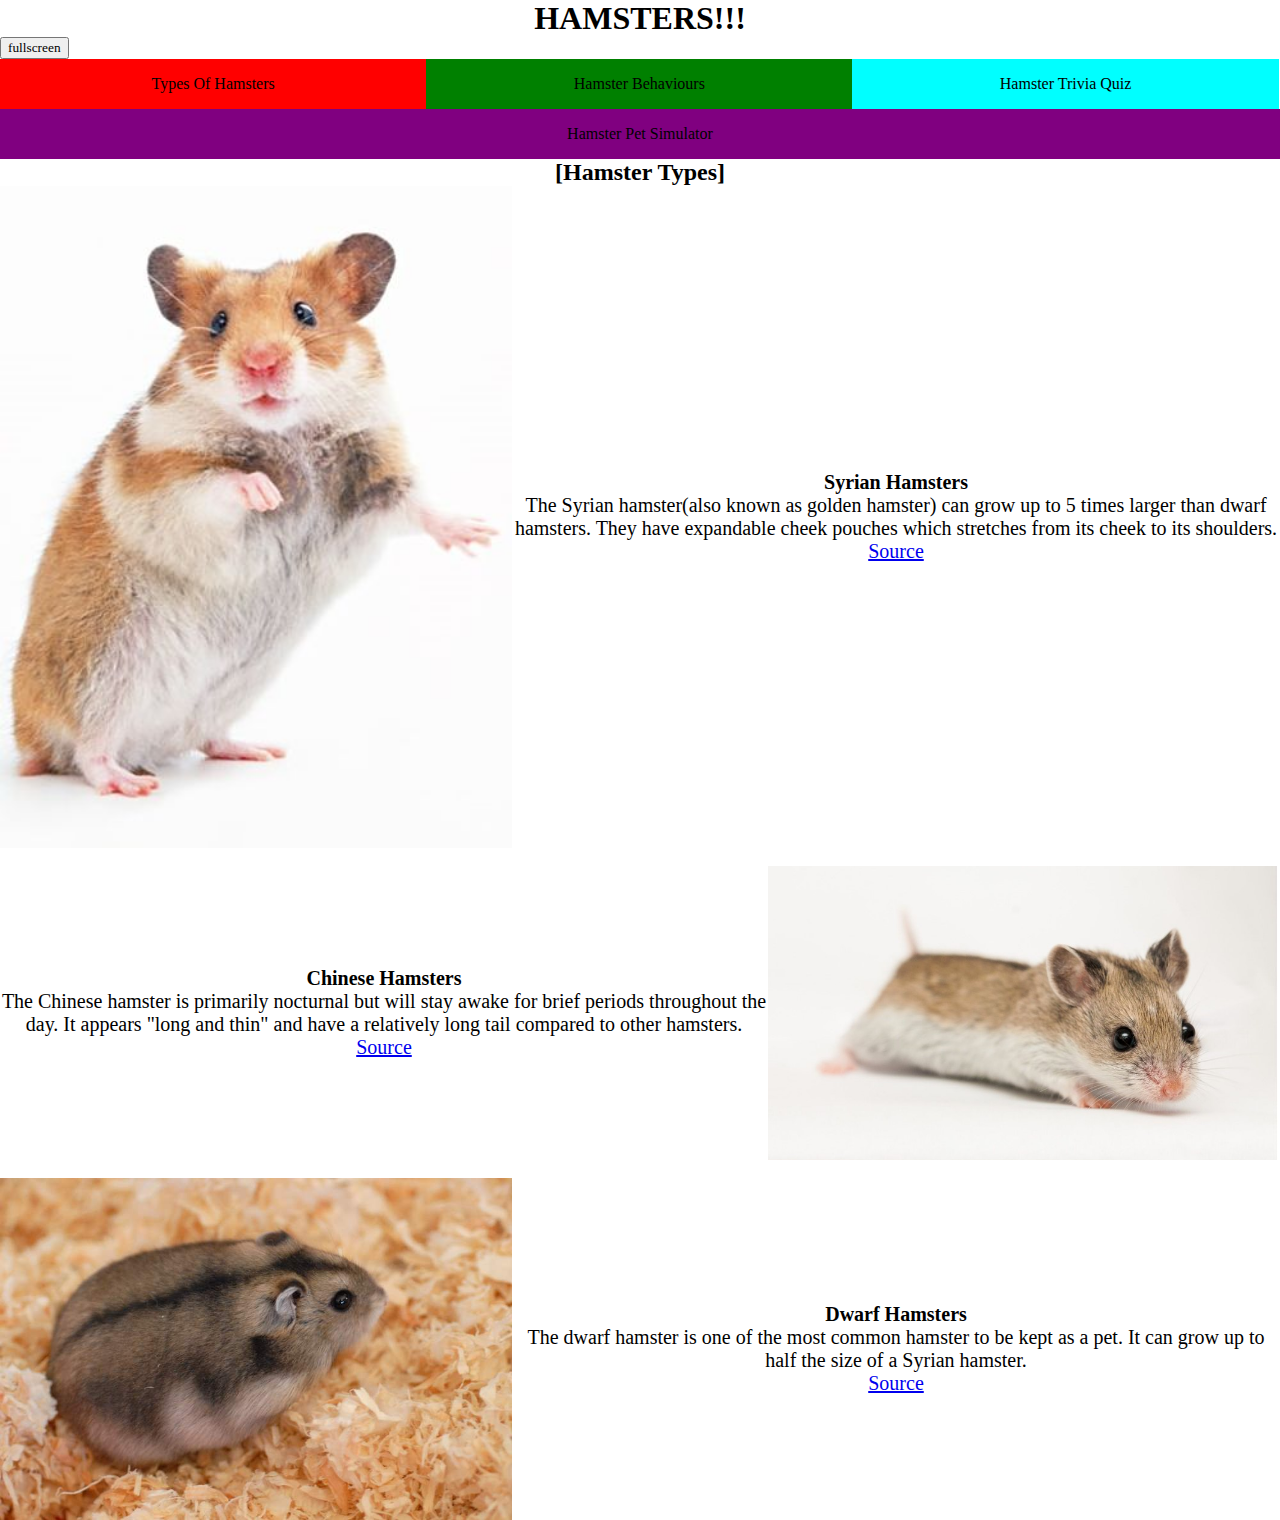
<file: webdevA2/index.html>
<!DOCTYPE html>
<html lang="en">

<head>
    <meta charset="UTF-8">
    <meta name="viewport" content="width=device-width, initial-scale=1.0">
    <title>Launch From Home Screen</title>
    <link rel="stylesheet" href="style.css">
    <meta name="mobile-web-app-capable" content="yes">
    <meta name="apple-mobile-web-app-capable" content="yes">
    <meta name="apple-mobile-web-app-status-bar-style" content="black">
    <meta name="apple-mobile-web-app-title" content="some web app!!!">
    <!-- get icons from https://favicon.io/ -->
    <link rel="icon" type="image/x-icon" href="Icons/favicon.ico">
    <link rel="apple-touch-icon" sizes="180x180" href="Icons/apple-touch-icon.png">
    <link rel="icon" type="image/png" sizes="32x32" href="Icons/favicon-32x32.png">
    <link rel="icon" type="image/png" sizes="16x16" href="Icons/favicon-16x16.png">
    <!--for android-->
    <link rel="manifest" href="Icons/site.webmanifest">
    <script src="script.js" defer></script>
</head>

<body>
    <header>
    <h1 id="titlehead">HAMSTERS!!!</h1>
    <button id="fstoggle">fullscreen</button>
    </header>
    <nav> <!--menu system-->
        <p class="navbutton" id="hamIcon">Menu</p>
        <div class="navformat menuHide">
            <p class="navbutton" id="page1btn">Types Of Hamsters</p>
            <p class="navbutton" id="page2btn">Hamster Behaviours</p>
            <p class="navbutton" id="page3btn">Hamster Trivia Quiz</p>
            <br><p class="navbutton" id="funbtn">Hamster Pet Simulator</p>
            <!-- <button class="navbutton" id="page2btn">2</button>
            <button class="navbutton" id="page3btn">3</button>
            <button class="navbutton" id="funbtn">Epilepsy Test</button> -->
        </div>
        
    </nav>
    <div id="pagecontainer">
        <div class="page" id="page1">
            <!-- Hamster Types -->
            <h2 class="pagehead"><b>[Hamster Types]</b></h2>
            <div class="page1content">
                <img src="images/SyrianHamster.jpg" alt="Syrian Hamster" class="hamsterImg">
                <p class="page1txt"><b>Syrian Hamsters</b><br>The Syrian hamster(also known as golden hamster) can grow up to 5 times larger than dwarf hamsters. 
                    They have expandable cheek pouches which stretches from its cheek to its shoulders.
                    <br><a href="https://en.wikipedia.org/wiki/Golden_hamster">Source</a></p>
            </div>
            <br>
            <div class="page1content">
                <p class="page1txt"><b>Chinese Hamsters</b><br>The Chinese hamster is primarily nocturnal but will stay awake for brief periods throughout the day. It appears "long and thin" and have a relatively long tail compared to other hamsters.
                <br><a href="https://en.wikipedia.org/wiki/Chinese_hamster">Source</a></p>
                <img src="images/ChineseHamster.jpg" alt="Syrian Hamster" class="hamsterImg">
            </div>
            <br>
            <div class="page1content">
                <img src="images/DwarfHamster.jpg" alt="Syrian Hamster" class="hamsterImg">
                <p class="page1txt"><b>Dwarf Hamsters</b><br>The dwarf hamster is one of the most common hamster to be kept as a pet. It can grow up to half the size of a Syrian hamster.
                <br><a href="https://en.wikipedia.org/wiki/Winter_white_dwarf_hamster">Source</a></p>
            </div>
            
        </div>
        <div class="page" id="page2"> 
            <!-- Hammster Behaviours -->
            <div>
                <h2 class="pagehead"><b>[Behaviours]</b></h2>
                <p class="page2txt"><b>Normal:<br><br>Being active at night</b><br>
                Hamsters are nocturnal animals, meaning that they are less active during daytime and more active during nighttime<br>
                <b>Stuffing Cheeks</b><br>Hamsters have pouches within their cheeks that can stretch up to their shoulders to store food, bedding and sometimes their children<br><br>
                <b>Abnormal:<br><br>Hibernation</b><br>Normal for wild hamsters but abnormal for domesticated hamsters. Can happen when there is a sudden drop in the room temperature<br>
                <b>Refusing to eat or drink</b><br>When a hamster refuses to eat or drink, it may be a sign that the hamster have an underlying condition<br>
                <br><a  href="https://www.burgesspetcare.com/blog/hamsters/hamster-behaviour-explained/">Source here</a></p>
                <br><br>
            </div>
            <h2 class="page2txt"><b>More Behaviours:</b></h2>
            <div class="video-container">
                <iframe width="560" height="315" src="https://www.youtube.com/embed/9UaYPn7HHDw?si=X8wlONd_8cwiq96g" title="YouTube video player" frameborder="0" allow="accelerometer; autoplay; clipboard-write; encrypted-media; gyroscope; picture-in-picture; web-share" referrerpolicy="strict-origin-when-cross-origin" allowfullscreen></iframe>
            </div>
        </div>
        <div class="page" id="page3">
            <h2 class="pagehead"><b>[Quiz]</b></h2>
            <!-- Hammster Trivia Quiz -->
            <form id="trivia" action="#" method="get">
                <label for="qn1">What is the average life span of a hamster?</label><br>
                <input name="Qn1" id="qn1" type="text"  required ><br><br>

                <label for="qn2">How many species of hamsters are commonly kept as pets?</label><br>
                <input name="Qn2" id="qn2" type="number"  required ><br><br>

                <label>What does a hamster mainly eat?</label><br>
                <input name="Qn3" id="qn3optn1" type="radio" value="Meat" required >
                <label for="qn3optn1">Meat</label><br>
                <input name="Qn3" id="qn3optn2" type="radio" value="Bread and crackers" required >
                <label for="qn3optn2">Bread and crackers</label><br>
                <input name="Qn3" id="qn3optn3" type="radio" value="Seeds and vegetables" required >
                <label for="qn3optn3">Seeds and vegetables</label><br><br>

                <label>Tick the statements that are correct</label><br>
                <input name="Qn4" id="qn4optn1" type="checkbox"> <label for="qn4optn1">A Hamster is smart</label><br>
                <input name="Qn4" id="qn4optn2" type="checkbox"> <label for="qn4optn2">A Hamster requires daily exercise</label><br><br>

                <button type="submit">Submit</button> <button type="reset">Reset</button>
            </form><br>
            <div class="hideAns" id="AnsSheet">
                <h2><b>ANSWERS:</b></h2>
                <p>Question 1: <br>Correct Answer: 2-3 years</p><p id="ans1">Your Answer:</p><br>
                <p>Question 2: <br>Correct Answer: 5</p><p id="ans2">Your Answer:</p><br>
                <p>Question 3: <br>Correct Answer: Seeds and vegetables</p><p id="ans3">Your Answer:</p><br>
                <p>Question 4: <br>Correct Answer: Both statements are correct</p><p id="ans4">Your Answer:</p>
            </div>
        </div>
        <div class="page" id="page4">
            <!-- Hamster Simulator -->
            <h2 class="pagehead"><b>[Hamster Game]</b></h2>
            <p><b>Click on an empty space to spawn food for the hamster</b></p>
            <p><b>Click on the hamster to grab it</b></p>
            <p><b>When the hamster is grabbed, it will drop the remaining food stored in its cheek pouches</b></p>
            <canvas id="hamsterGame" height="500"></canvas>
        </div>
    </div>
</body>
</file>
<file: webdevA2/style.css>
.page{width:100%;}
*{margin: 0; font-family: 'Comic Sans MS';}
.navformat{
    display: flex;
    flex-wrap: wrap;}
.navbutton{
    border-color: aqua;
    cursor: default;
    user-select: none;
    display:inline-flex;
    color: black;
    background: purple;
    width: 33.3%;
    text-decoration: none;
    height: 50px;
    text-align: center;
    justify-content: center;
    align-items: center;

}

/* Navigation buttons */
#titlehead{text-align: center;}
#page1btn{background: red;}

#page2btn{background: green;}
#page3btn{ background: cyan;}
#funbtn {width: 100%;}

/* Header of each page */
.pagehead{width: 100%; text-align: center;}

/* TYPES OF HAMSTERS PAGE */
.hamsterImg{width: 40%;}
.page1content{display: flex;align-items: center;}
.page1txt{width: 60%; text-align: center;font-size: 20px;}

/* HAMSTER BEHAVIOUR PAGE */

.page2txt{width: 100%; text-align: center;font-size: 20px;}

iframe.vid {
    display: flex;
    justify-content: center;
    align-items: center;
}
.video-container {
    position: relative;
    padding-bottom: 56.25%;
    padding-top: 30px;
    height: 0;
    overflow: hidden;
}

.video-container iframe, .video-container object, .video-container embed {
position: absolute;
top: 0;
left: 0;
width: 80%;
height: 80%;
padding-left: 10%;
}

/* HAMSTER TRIVIA PAGE */
#page3{background:cyan}
.hideAns{display: none;}
#qntxt{width: 20%; text-align: right;}

/* Hamster Game Page */
#page4{user-select: none;}



/*CSS for responsive menu*/
#hamIcon{display:none;}
@media screen and (max-width:800px){
#hamIcon{display: flex;} /* unhide menu icon */
.navbutton{width: 100%;}
.menuHide{display: none;}
}



#hamsterGame {border: 1px solid purple;}
</file>
